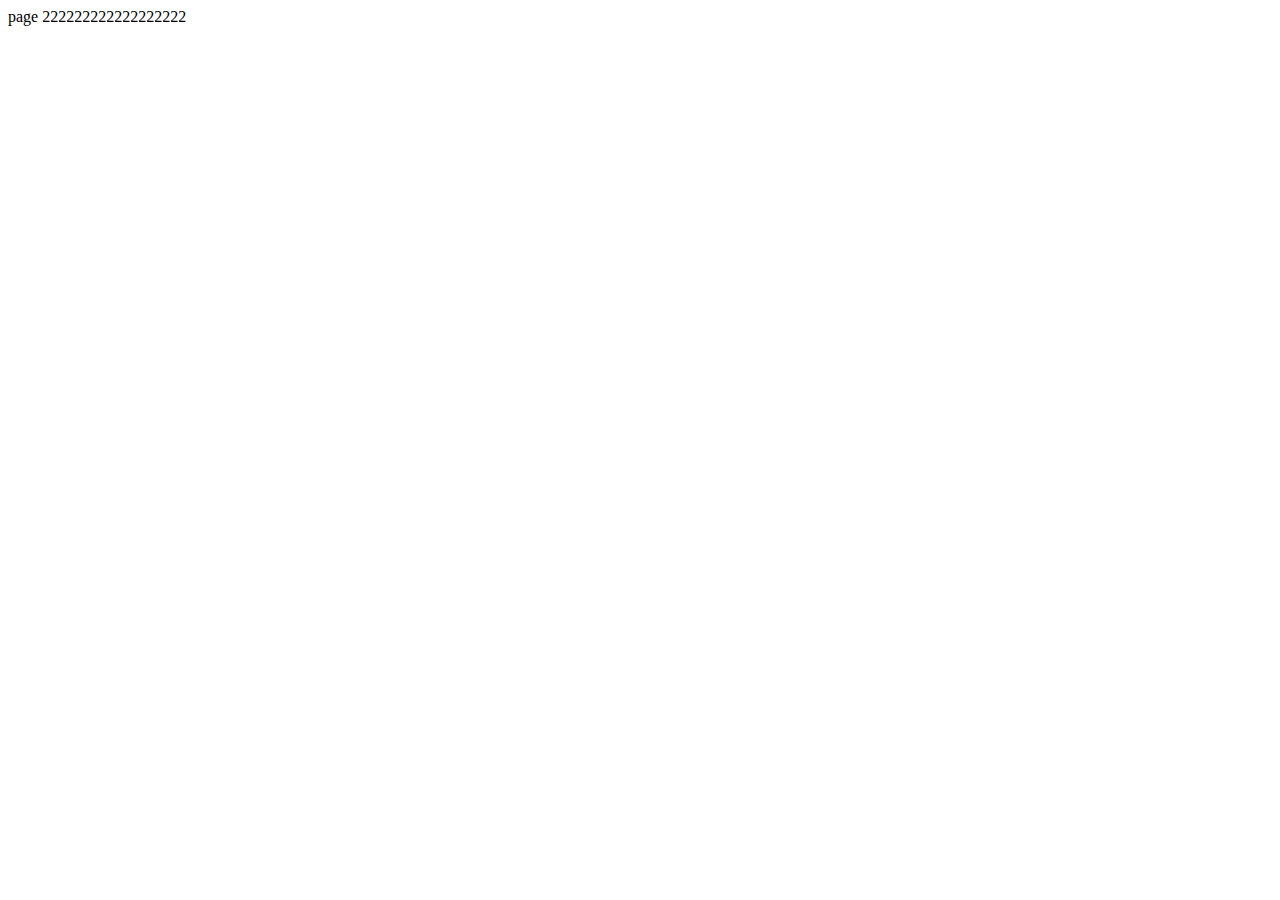
<file: product.html>
<!DOCTYPE html>
<html lang="en">
<head>
    <meta charset="UTF-8">
    <meta name="viewport" content="width=device-width, initial-scale=1.0">
    <title>Document</title>
</head>
<body>
     page 222222222222222222
</body>
</html>
</file>
